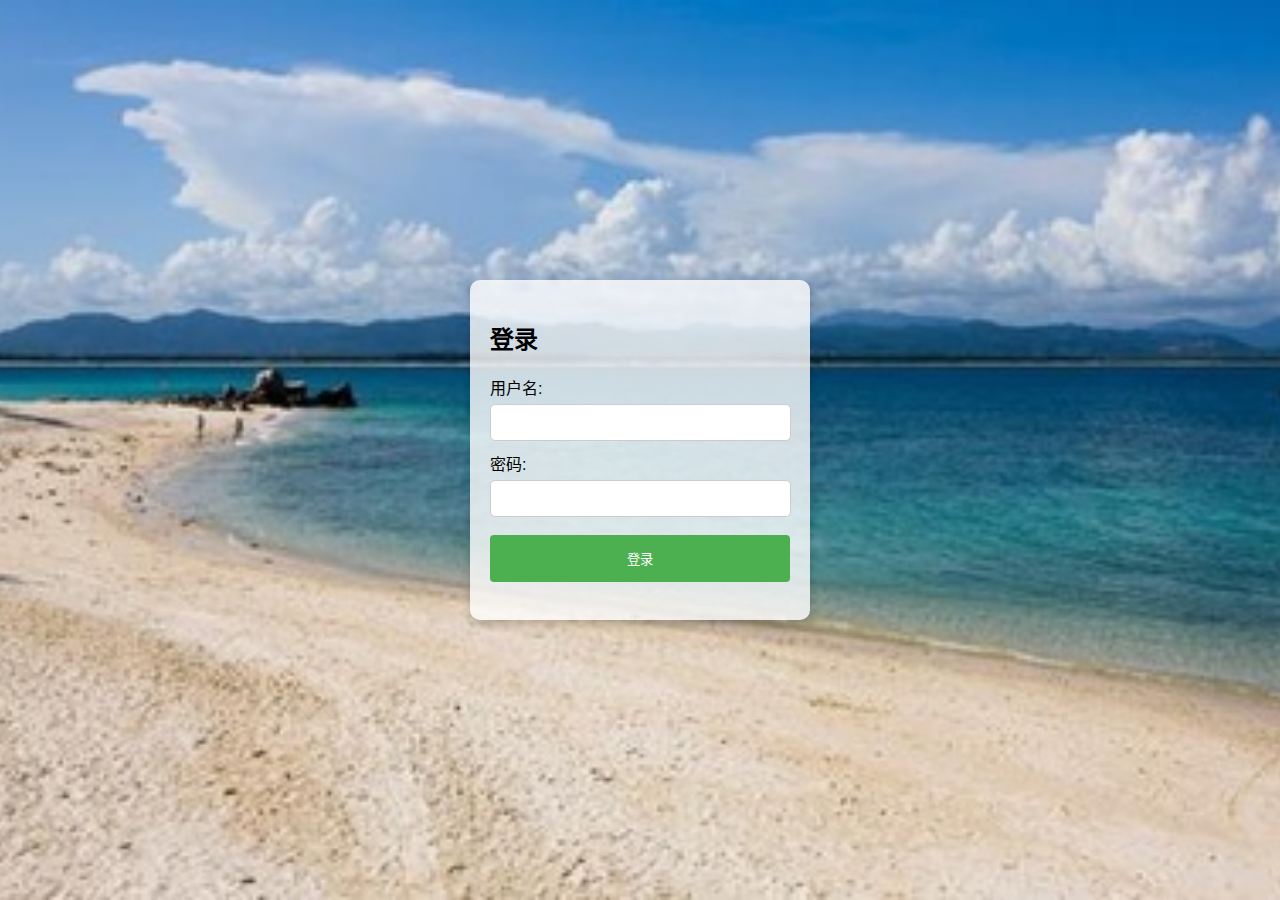
<file: index.html>
<!DOCTYPE html>
<html lang="zh-CN">
<head>
    <meta charset="UTF-8">
    <meta name="viewport" content="width=device-width, initial-scale=1.0"> 
    <title>东大小学监控网</title>
    <link rel="stylesheet" href="styles.css">
    <script src="login.js" defer></script>
</head>
<body>
    <div class="container">
        <form class="login-form" onsubmit="handleLogin(event)">
            <h2>登录</h2>
            <div class="form-group">
                <label for="username">用户名:</label>
                <input type="text" id="username" name="username" required>
            </div>
            <div>
                <label for="password">密码:</label>
                <input type="password" id="password" name="password" required>
            </div>
            <button type="submit">登录</button>
        </form>
    </div>
</body>
</html>
</file>
<file: styles.css>
body, html {
    height: 100%;
    margin: 0;
    font-family: Arial, sans-serif;
}

body {
    background-image: url('bg.jpg'); /* 替换为你的背景图片路径 */
    background-size: cover;
    background-position: center;
}

.container {
    display: flex;
    justify-content: center;
    align-items: center;
    height: 100%;

}

.login-form {
    background-color: rgba(255, 255, 255, 0.8); /* 半透明背景 */
    padding: 20px;
    border-radius: 10px;
    box-shadow: 0 4px 10px rgba(0, 0, 0, 0.2);
    width: 300px; /* 设置宽度 */
}

.form-group {
    margin-bottom: 10px;
}

label {
    display: block;
    margin-bottom: 5px;
}

input {
    width: 93%;
    padding: 10px;
    border: 1px solid #ccc;
    border-radius: 5px;
}

button {

    width: 100%;
    background-color: #4CAF50;
    color: white;
    padding: 14px 20px;
    margin: 18px 0;
    border: none;
    border-radius: 4px;
    cursor: pointer;
}
button:hover {
   
    background-color: #b30054;
}
</file>
